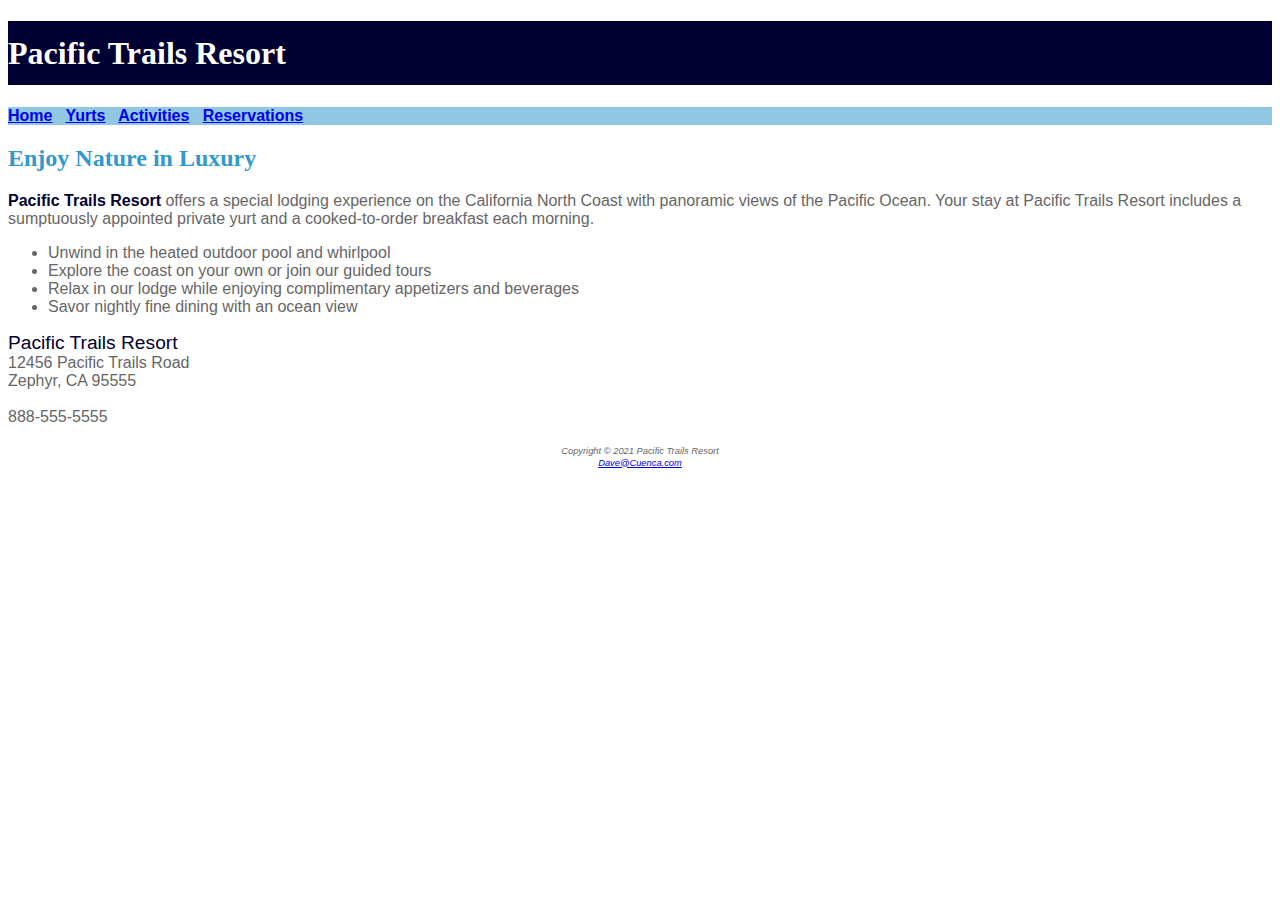
<file: index.html>
<!DOCTYPE html>
<html lang="en">
<head>
<title>Pacific Trails Resort</title>
<meta charset="utf-8">
<link href="pacific.css" rel="stylesheet">
</head>
<body>
<header>
<h1>Pacific Trails Resort</h1>
</header>
<nav>
<b>
<a href="index.html">Home</a> &nbsp;
<a href="yurts.html">Yurts</a> &nbsp;
<a href="activities.html">Activities</a> &nbsp;
<a href="reservations.html">Reservations</a>
</b>
</nav>
<main>
<h2>Enjoy Nature in Luxury</h2>
<p><span class="resort1">Pacific Trails Resort</span> offers a special lodging experience on the California North
Coast with panoramic views of the Pacific Ocean. Your stay at Pacific Trails Resort includes
 a sumptuously appointed private yurt and a cooked-to-order breakfast each morning.</p>
<ul>
  <li>Unwind in the heated outdoor pool and whirlpool</li>
  <li>Explore the coast on your own or join our guided tours</li>
  <li>Relax in our lodge while enjoying complimentary appetizers and beverages</li>
  <li>Savor nightly fine dining with an ocean view</li>
</ul>
<div><span class="resort">
Pacific Trails Resort</span><br>
12456 Pacific Trails Road<br>
Zephyr, CA 95555<br><br>
888-555-5555<br><br>
</div>
</main>
<footer>
<small><i>Copyright &copy; 2021 Pacific Trails Resort<br>
<a href="mailto:Dave@Cuenca.com">Dave@Cuenca.com</a>
</i></small>
</footer>
</body>
</html>
</file>
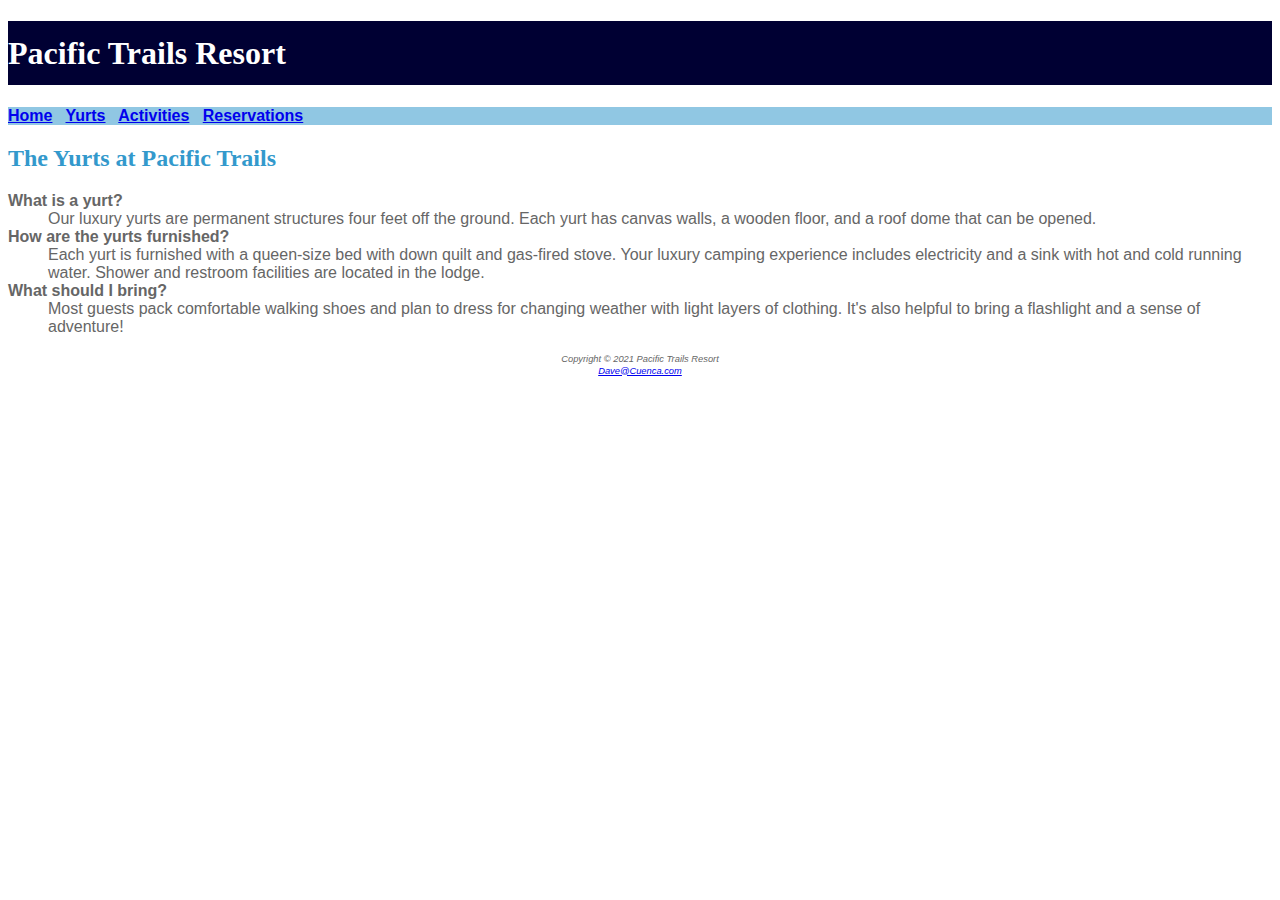
<file: yurts.html>
<!DOCTYPE html>
<html lang="en">
<head>
<title>Pacific Trails Resort :: Yurts</title>
<meta charset="utf-8">
<link href="pacific.css" rel="stylesheet">
</head>
<body>
<header>
<h1>Pacific Trails Resort</h1>
</header>
<nav>
<b>
<a href="index.html">Home</a> &nbsp;
<a href="yurts.html">Yurts</a> &nbsp;
<a href="activities.html">Activities</a> &nbsp;
<a href="reservations.html">Reservations</a>
</b>
</nav>
<main>
<h2>The Yurts at Pacific Trails</h2>
<dl>
<dt><strong>What is a yurt?</strong></dt>
<dd>Our luxury yurts are permanent structures four feet off the ground. Each yurt has
canvas walls, a wooden floor, and a roof dome that can be opened.</dd>
<dt><strong>How are the yurts furnished?</strong></dt>
<dd>Each yurt is furnished with a queen-size bed with down quilt and gas-fired stove.
Your luxury camping experience includes electricity and a sink with hot and
cold running water. Shower and restroom facilities are located in the lodge.</dd>
<dt><strong>What should I bring?</strong></dt>
<dd>Most guests pack comfortable walking shoes and plan to dress for changing weather with light layers of clothing. It&#39;s also helpful to bring a flashlight and a sense of adventure!</dd>
</dl>
</main>
<footer>
<small><i>Copyright &copy; 2021 Pacific Trails Resort<br>
<a href="mailto:Dave@Cuenca.com">Dave@Cuenca.com</a>
</i></small>
</footer>
</body>
</html>
</file>
<file: pacific.css>
body	{background-color:#FFFFFF;
    color: #666666;
    font-family: Arial, Verdana, sans-serif;
  }
  h1{background-color: #000033;
    color: #FFFFFF;
    font-family: Georgia, serif;
    line-height: 200%;
    }
    nav {background-color: #90c7e3;
    font-weight: bold;
    }
    h2 {color: #3399cc;
    font-family: Georgia, serif;
    }
    footer {font-size: .70em;
    font-style: italic;
    text-align: center;
    }
    .resort1 {color: #000033;
    font-weight: bold;
    }
    .resort {Color: #000033;
    font-size: 1.2em
    }
</file>
